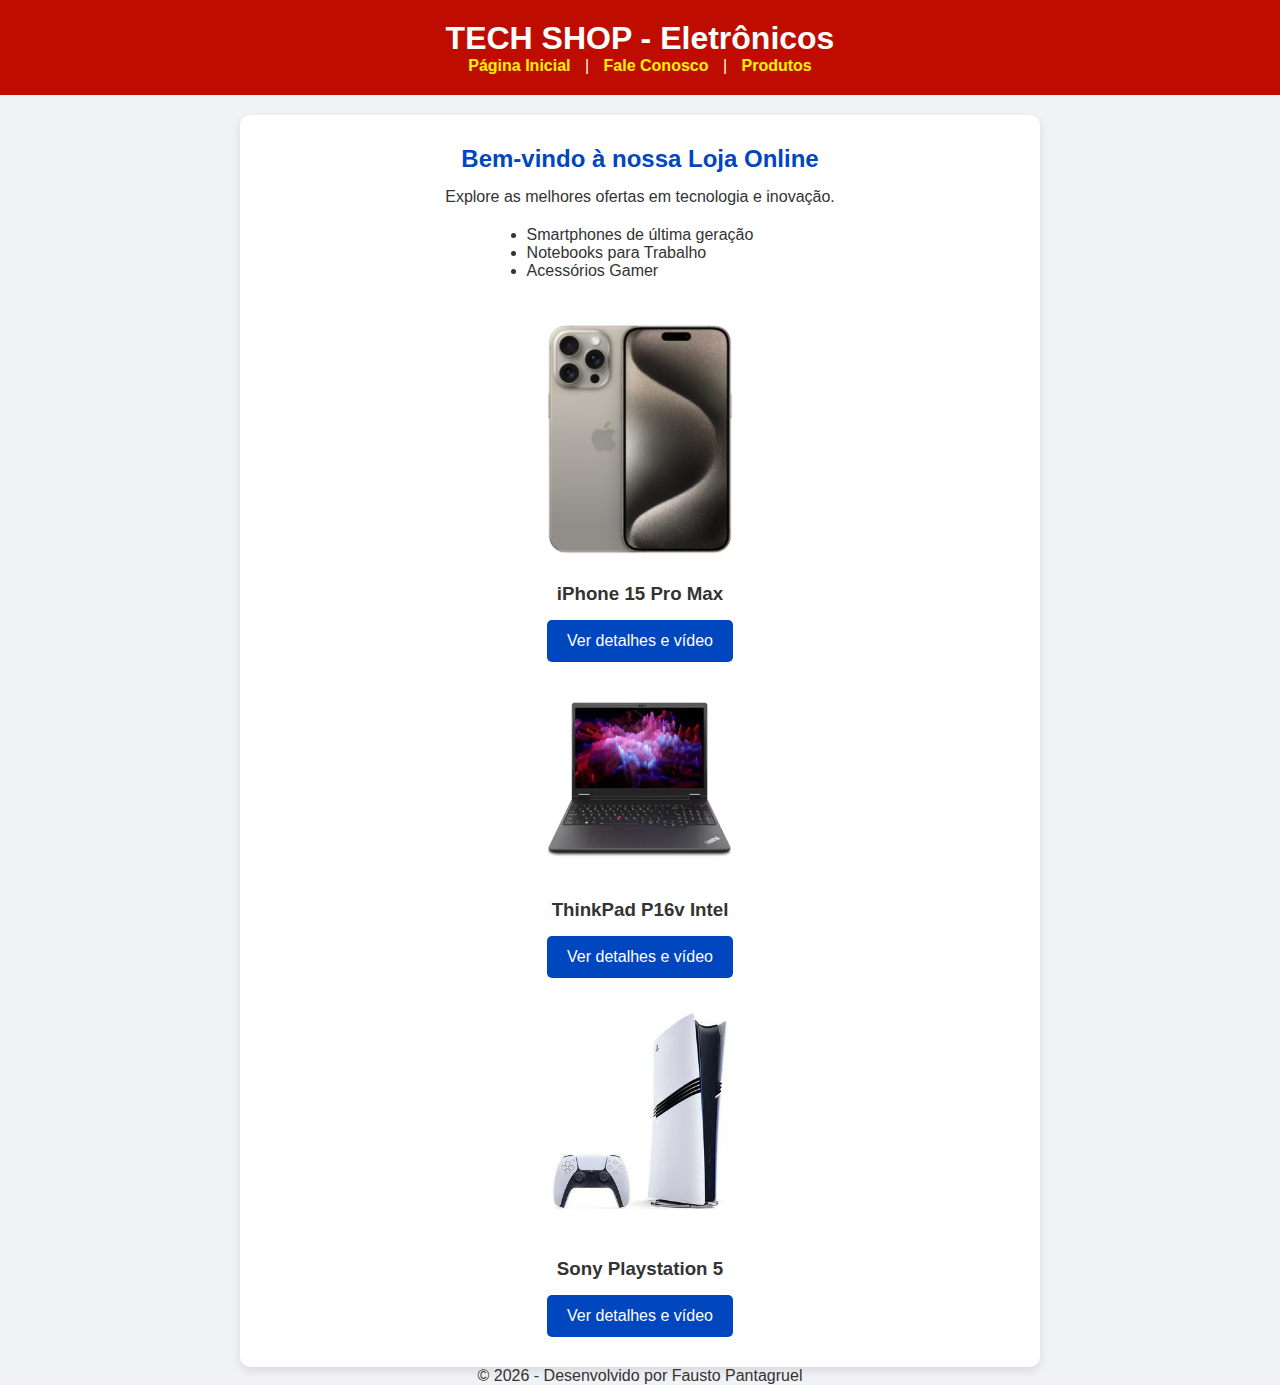
<file: index.html>
<!DOCTYPE html>
<html lang="pt-br">
<head>
    <meta charset="UTF-8">
    <title>TechShop | Home</title>
    <link rel="stylesheet" href="style.css">
</head>
<body>

    <header>
        <h1>TECH SHOP - Eletrônicos</h1>
        <nav>
            <a href="index.html">Página Inicial</a> | 
            <a href="contato.html">Fale Conosco</a> |
            <a href="produtos.html">Produtos</a>
        </nav>
    </header>

    <main>
        <h2>Bem-vindo à nossa Loja Online</h2>
        <p>Explore as melhores ofertas em tecnologia e inovação.</p>

        <ul>
            <li>Smartphones de última geração</li>
            <li>Notebooks para Trabalho</li>
            <li>Acessórios Gamer</li>
        </ul>

        <section class="produto-destaque">
            <img src="iphone.png" alt="Foto do Produto" width="250">
            <h3>iPhone 15 Pro Max</h3>
            <a href="produtos.html" class="botao">Ver detalhes e vídeo</a>
        </section>
         <section class="produto-destaque">
            <img src="thinkpad.png" alt="Foto do Produto" width="250">
            <h3>ThinkPad P16v Intel</h3>
            <a href="produtos.html" class="botao">Ver detalhes e vídeo</a>
        </section>
        <section class="produto-destaque">
            <img src="PS5.png" alt="Foto do Produto" width="250">
            <h3>Sony Playstation 5</h3>
            <a href="produtos.html" class="botao">Ver detalhes e vídeo</a>
        </section>
    </main>

    <footer>
        <p>&copy; 2026 - Desenvolvido por Fausto Pantagruel</p>
    </footer>

</body>
</html>
</file>
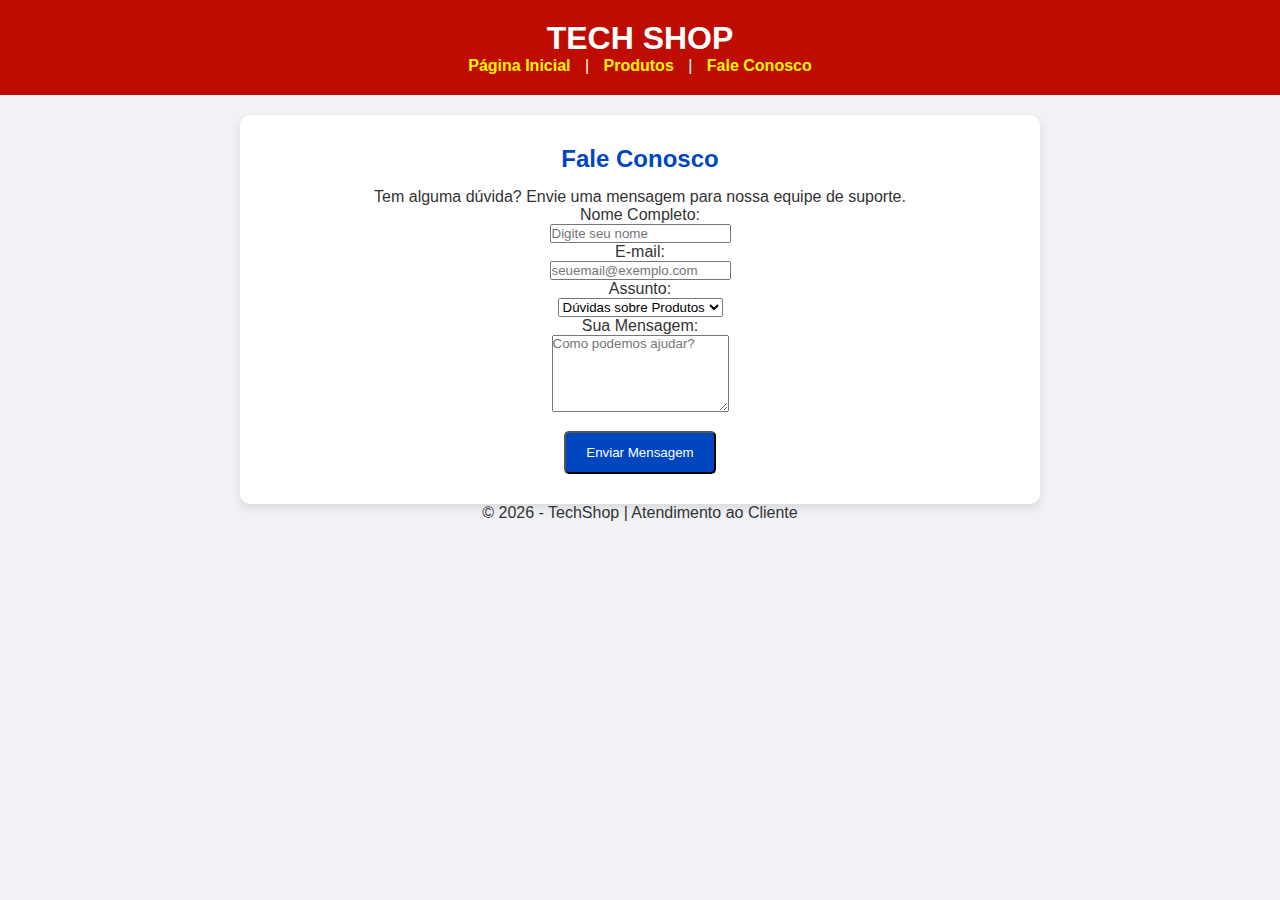
<file: contato.html>
<!DOCTYPE html>
<html lang="pt-br">
<head>
    <meta charset="UTF-8">
    <title>Fale Conosco | TechShop</title>
    <link rel="stylesheet" href="style.css">
</head>
<body>

    <header>
        <h1>TECH SHOP</h1>
        <nav>
            <a href="index.html">Página Inicial</a> | 
            <a href="produtos.html">Produtos</a> |
            <a href="contato.html">Fale Conosco</a>
        </nav>
    </header>

    <main>
        <h2>Fale Conosco</h2>
        <p>Tem alguma dúvida? Envie uma mensagem para nossa equipe de suporte.</p>

        <form action="#" method="post" class="form-contato">
            <div class="campo">
                <label for="nome">Nome Completo:</label><br>
                <input type="text" id="nome" name="nome" placeholder="Digite seu nome" required>
            </div>

            <div class="campo">
                <label for="email">E-mail:</label><br>
                <input type="email" id="email" name="email" placeholder="seuemail@exemplo.com" required>
            </div>

            <div class="campo">
                <label for="assunto">Assunto:</label><br>
                <select id="assunto" name="assunto">
                    <option value="duvidas">Dúvidas sobre Produtos</option>
                    <option value="reclamacao">Reclamações</option>
                    <option value="elogio">Elogios</option>
                </select>
            </div>

            <div class="campo">
                <label for="mensagem">Sua Mensagem:</label><br>
                <textarea id="mensagem" name="mensagem" rows="5" placeholder="Como podemos ajudar?"></textarea>
            </div>

            <button type="submit" class="botao">Enviar Mensagem</button>
        </form>
    </main>

    <footer>
        <p>&copy; 2026 - TechShop | Atendimento ao Cliente</p>
    </footer>

</body>
</html>
</file>
<file: style.css>
/* Reset simples */
* { margin: 0; padding: 0; box-sizing: border-box; font-family: sans-serif; }

body { background-color: #f0f2f5; color: #333; text-align: center; }

header { background-color: #be0d00; color: white; padding: 20px; margin-bottom: 20px; }

header a { color: #fff200; text-decoration: none; margin: 0 10px; font-weight: bold; }

main { max-width: 800px; margin: 0 auto; background: white; padding: 30px; border-radius: 10px; box-shadow: 0 4px 10px rgba(0,0,0,0.1); }

h2 { color: #0046be; margin-bottom: 15px; }

ul { display: inline-block; text-align: left; margin: 20px 0; }

.botao { display: inline-block; background: #0046be; color: white; padding: 12px 20px; text-decoration: none; border-radius: 5px; margin-top: 15px; }

.video-box { margin: 20px 0; }

img { border-radius: 8px; margin: 15px 0; }
</file>
